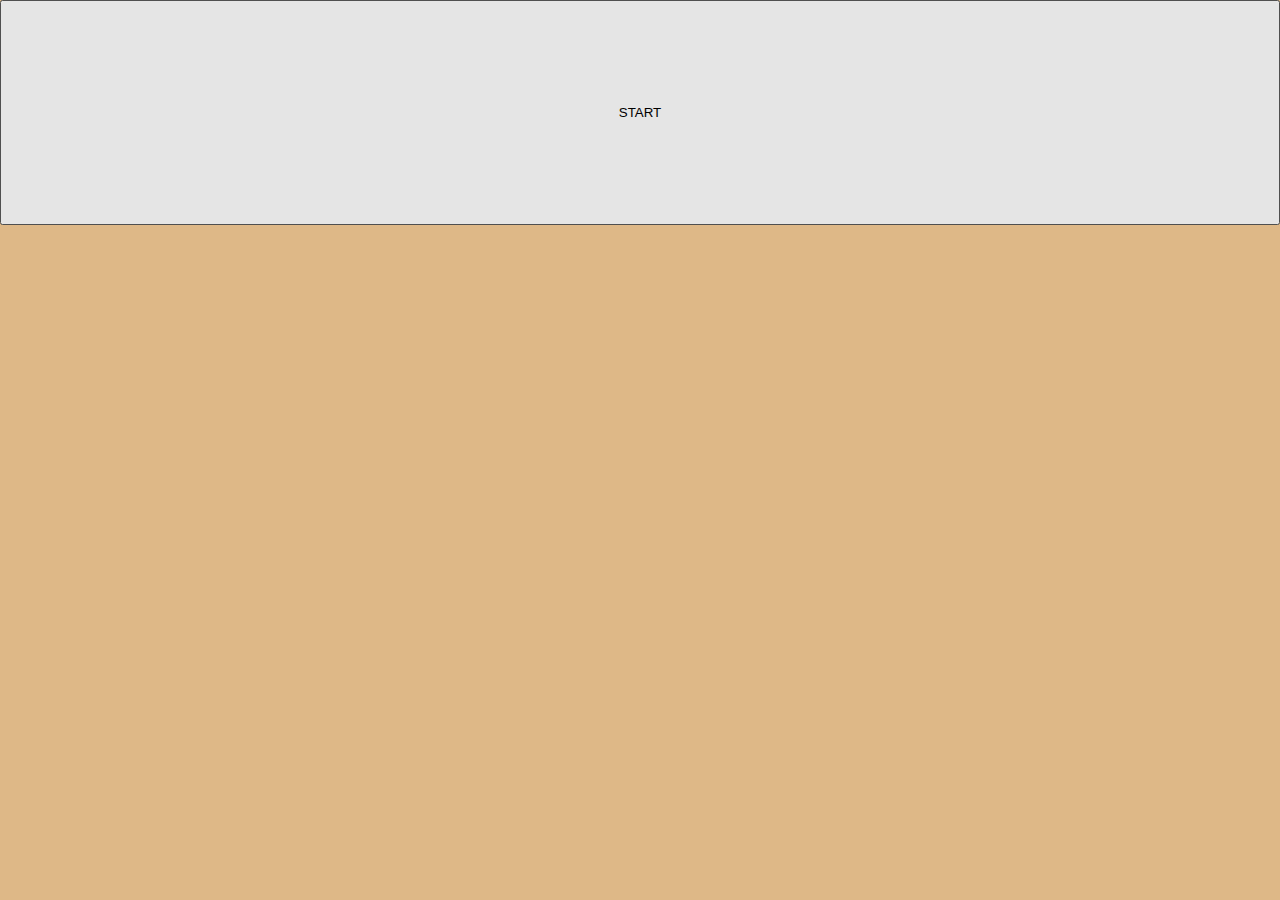
<file: memorygame/index.html>
<!doctype html>
<html lang="fr">
<head>
  <meta charset="utf-8">
  <title>Memory</title>
  <link rel="stylesheet" href="style.css">
  <script src="script.js"></script>
</head>
<body>
  <div id="game" style="margin-left:auto;margin-right:auto;height: 80vmin;width: 80vmin;">
        <img id="0" src="img/mem_back.jpg"  >
        <img id="1" src="img/mem_back.jpg" >
        <img id="2" src="img/mem_back.jpg"  >
        <img id="3" src="img/mem_back.jpg"  >
        <img id="4" src="img/mem_back.jpg"  >
        <img id="5" src="img/mem_back.jpg"  >
        <img id="6" src="img/mem_back.jpg"  >
        <img id="7"  src="img/mem_back.jpg"  >
        <img id="8"  src="img/mem_back.jpg"  >
        <img id="9" src="img/mem_back.jpg"  >
        <img id="10"  src="img/mem_back.jpg"  >
        <img id="11" src="img/mem_back.jpg"  >
        <img id="12" src="img/mem_back.jpg"  >
        <img id="13" src="img/mem_back.jpg"  >
        <img id="14" src="img/mem_back.jpg"  >
        <img id="15" src="img/mem_back.jpg"  >
      </div>
      <button id=start style="margin :0 auto;height: 25%;width: 100%;">START</button id=start>
      <div id="chrono" style="text-align: center; font-size: 10vmin; height: 20vmin;width: 100%" value=0></div>
</body>
</html>
</file>
<file: memorygame/style.css>
img{
    width: 23%;
    height:23%;
    margin:1px;
    border-style: solid;
    border-color: white;
    border-radius: 50%;
}
img:hover{
    border-color: brown;
}
body{
    margin: 0;
    background-color: burlywood;
    height: 100vh;
    width: 100vw;
    
}
</file>
